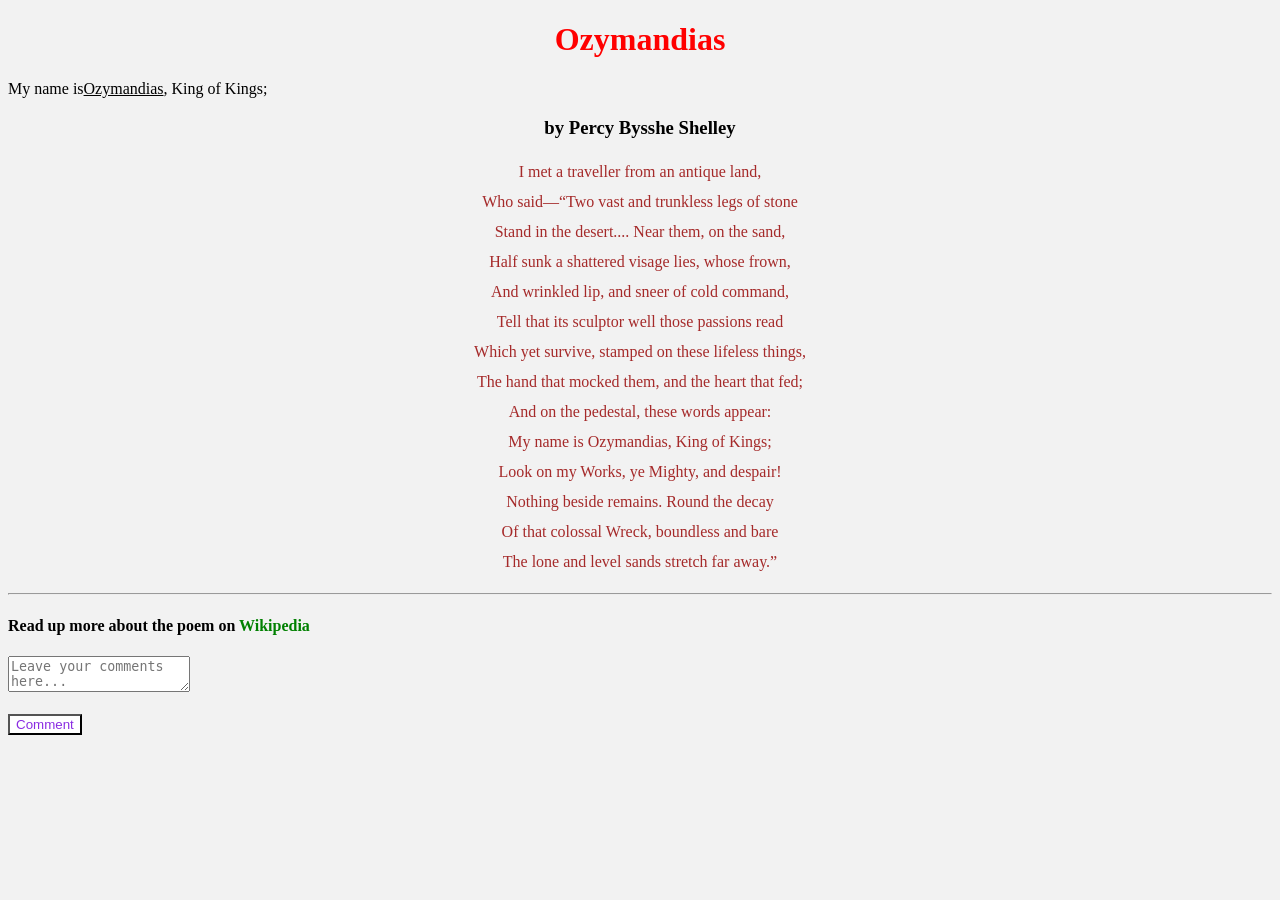
<file: L-10-CSS-P-1/index.html>
<!DOCTYPE html>
<html lang="en">

<head>
    <meta charset="UTF-8">
    <meta http-equiv="X-UA-Compatible" content="IE=edge">
    <meta name="viewport" content="width=device-width, initial-scale=1.0">
    <link rel="stylesheet" href="style.css">
    <title>CCS Assignment-1</title>
</head>

<body>

    <!-- Poem Name -->
    <h1>Ozymandias</h1>
    My name is<span>Ozymandias</span>, King of Kings;<br />

    <!-- Poet's Name -->
    <h3>by Percy Bysshe Shelley</h3>

    <!-- Poem -->
    <p>
        I met a traveller from an antique land,<br>
        Who said—“Two vast and trunkless legs of stone<br>
        Stand in the desert.... Near them, on the sand,<br>
        Half sunk a shattered visage lies, whose frown,<br>
        And wrinkled lip, and sneer of cold command,<br>
        Tell that its sculptor well those passions read<br>
        Which yet survive, stamped on these lifeless things,<br>
        The hand that mocked them, and the heart that fed;<br>
        And on the pedestal, these words appear:<br>
        My name is Ozymandias, King of Kings;<br>
        Look on my Works, ye Mighty, and despair!<br>
        Nothing beside remains. Round the decay<br>
        Of that colossal Wreck, boundless and bare<br>
        The lone and level sands stretch far away.”
    </p>

    <hr>

    <h4>
        Read up more about the poem on
        <a href="https://en.wikipedia.org/wiki/Ozymandias">
            Wikipedia
        </a>
    </h4>

    <textarea placeholder="Leave your comments here..."></textarea>

    <br><br>

    <button>Comment</button>

</body>

</html>
</file>
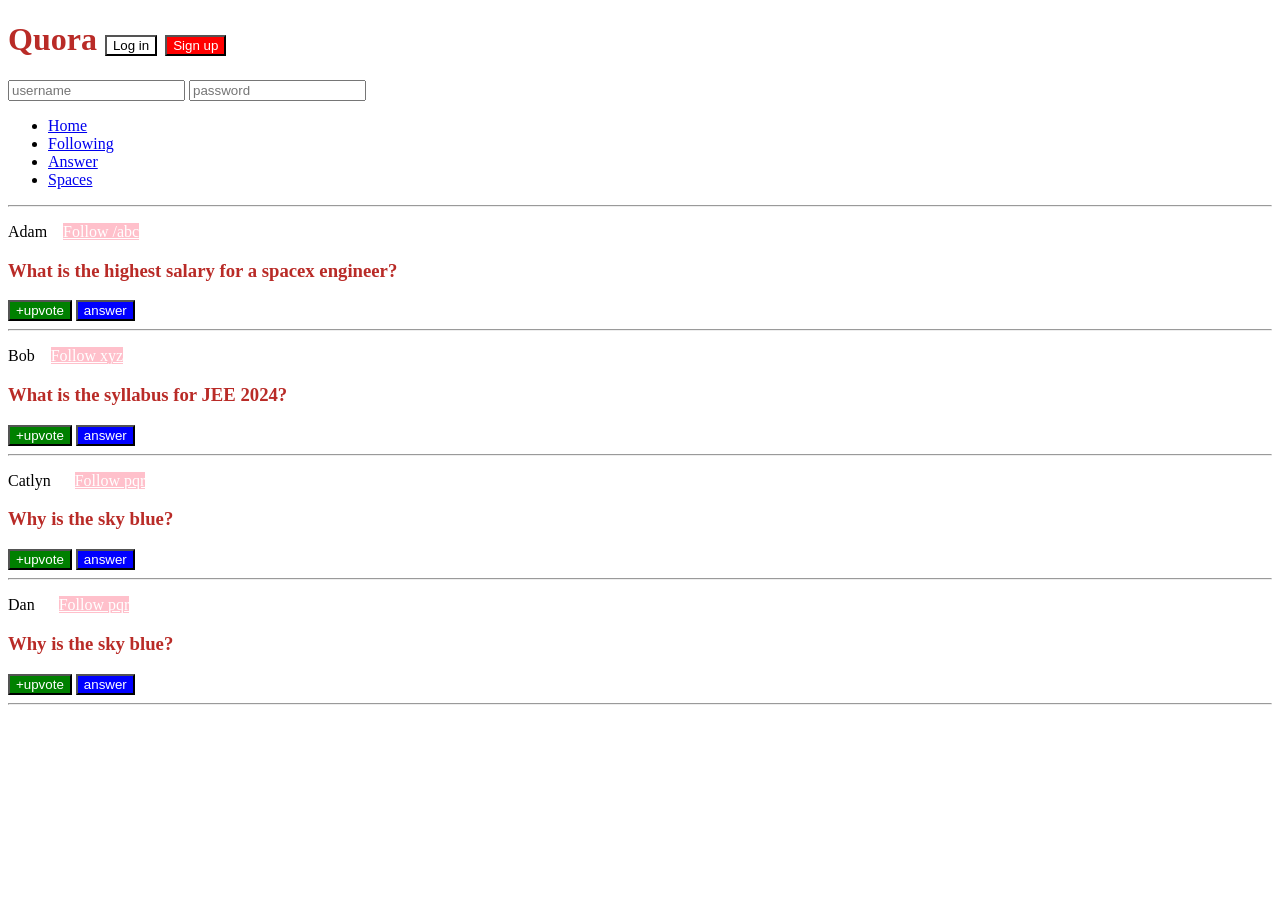
<file: L-11-CSS-P2/index.html>
<!DOCTYPE html>
<html lang="en">
  <head>
    <meta charset="UTF-8" />
    <meta http-equiv="X-UA-Compatible" content="IE=edge" />
    <meta name="viewport" content="width=device-width, initial-scale=1.0" />
    <title>CSS Chapter2</title>
    <link rel="stylesheet" href="style.css" />
  </head>
  <body>
    <header>
        <h1>Quora 
            <button id="login">Log in</button>
            <button id="signup">Sign up</button>
        </h1>
        <div>
            <input type="text" placeholder="username">
            <input type="password" placeholder="password">
        </div>
        <nav>
            <ul>
                <li><a href="/home">Home</a></li>
                <li><a href="/following">Following</a></li>
                <li><a href="/answer">Answer</a></li>
                <li><a href="/spaces">Spaces</a></li>
            </ul>
        </nav>
        <hr>
    </header>
    <main>
        <p  class="post">
        Adam &nbsp;&nbsp;
        <a class="follow" href="/adam">Follow /abc</a></span>
        </p>
        <h3>What is the highest salary for a spacex engineer?</h3>
        <span>
            <button class="upvote">+upvote</button>
            <button class="answer">answer</button>
        </span>
        <hr />

        <p  class="post">
        Bob &nbsp;&nbsp;
        <a class="follow" href="/bob">Follow xyz</a>
        </p>
        <h3>What is the syllabus for JEE 2024?</h3>
        <span>
            <button class="upvote">+upvote</button>
            <button class="answer">answer</button>
        </span>
        <hr />

        <p  class="post">
        Catlyn &nbsp;&nbsp;&nbsp;&nbsp;
        <a class="follow" href="/catlyn">Follow pqr</a>
        </p>
        <h3>Why is the sky blue?</h3>
        <span>
            <button class="upvote"  >+upvote</button>
            <button class="answer">answer</button>
        </span>
        <hr />

        <p class="post">
            Dan &nbsp;&nbsp;&nbsp;&nbsp;
            <a class="follow" href="/dan">Follow pqr</a>
            </p>
            <h3>Why is the sky blue?</h3>
            <span>
                <button class="upvote">+upvote</button>
                <button class="answer">answer</button>
            </span>
            <hr />
    </main>
  </body>
</html>
</file>
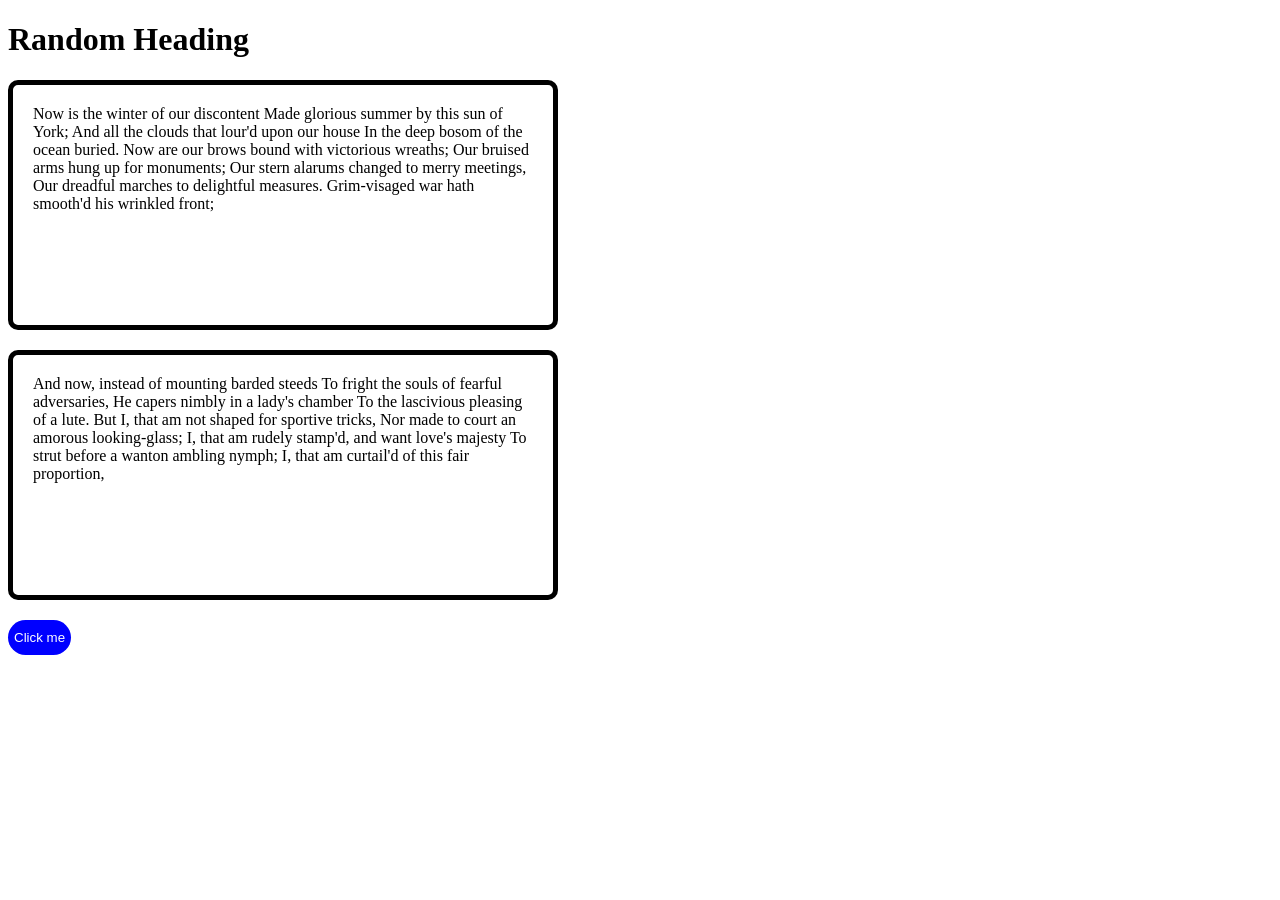
<file: L-12-CSS-P-3/index.html>
<!DOCTYPE html>
<html lang="en">
  <head>
    <meta charset="UTF-8" />
    <meta http-equiv="X-UA-Compatible" content="IE=edge" />
    <meta name="viewport" content="width=device-width, initial-scale=1.0" />
    <title>CSS</title>
    <link rel="stylesheet" href="style.css" />
  </head>
  <body>
    <h1>Random Heading</h1>
    <div>
      Now is the winter of our discontent Made glorious summer by this sun of
      York; And all the clouds that lour'd upon our house In the deep bosom of
      the ocean buried. Now are our brows bound with victorious wreaths; Our
      bruised arms hung up for monuments; Our stern alarums changed to merry
      meetings, Our dreadful marches to delightful measures. Grim-visaged war
      hath smooth'd his wrinkled front;
    </div>
    <div>
      And now, instead of mounting barded steeds To fright the souls of fearful
      adversaries, He capers nimbly in a lady's chamber To the lascivious
      pleasing of a lute. But I, that am not shaped for sportive tricks, Nor
      made to court an amorous looking-glass; I, that am rudely stamp'd, and
      want love's majesty To strut before a wanton ambling nymph; I, that am
      curtail'd of this fair proportion,
    </div>
    <button>Click me</button>
  </body>
</html>
</file>
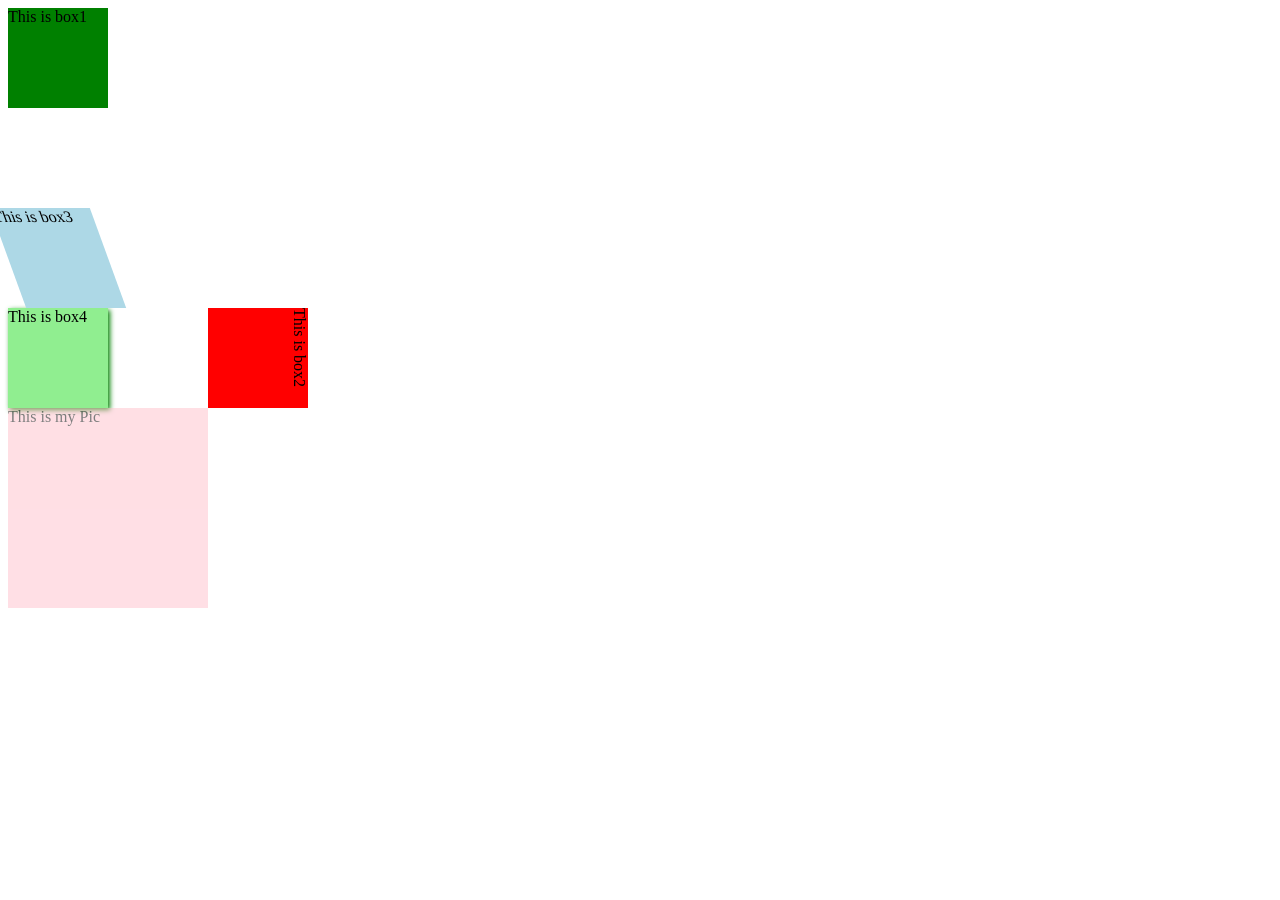
<file: L-13-CSS-P-4/index.html>
<!DOCTYPE html>
<html lang="en">
  <head>
    <meta charset="UTF-8" />
    <meta http-equiv="X-UA-Compatible" content="IE=edge" />
    <meta name="viewport" content="width=device-width, initial-scale=1.0" />
    <title>CSS Assignment</title>
    <link rel="stylesheet" href="style.css" />
  </head>
  <body>
    <div id="box1">This is box1</div>
    <div id="box2">This is box2</div>
    <div id="box3">This is box3</div>
    <div id="box4">This is box4</div>
    <div id="myPic">This is my Pic</div>
  </body>
</html>
</file>
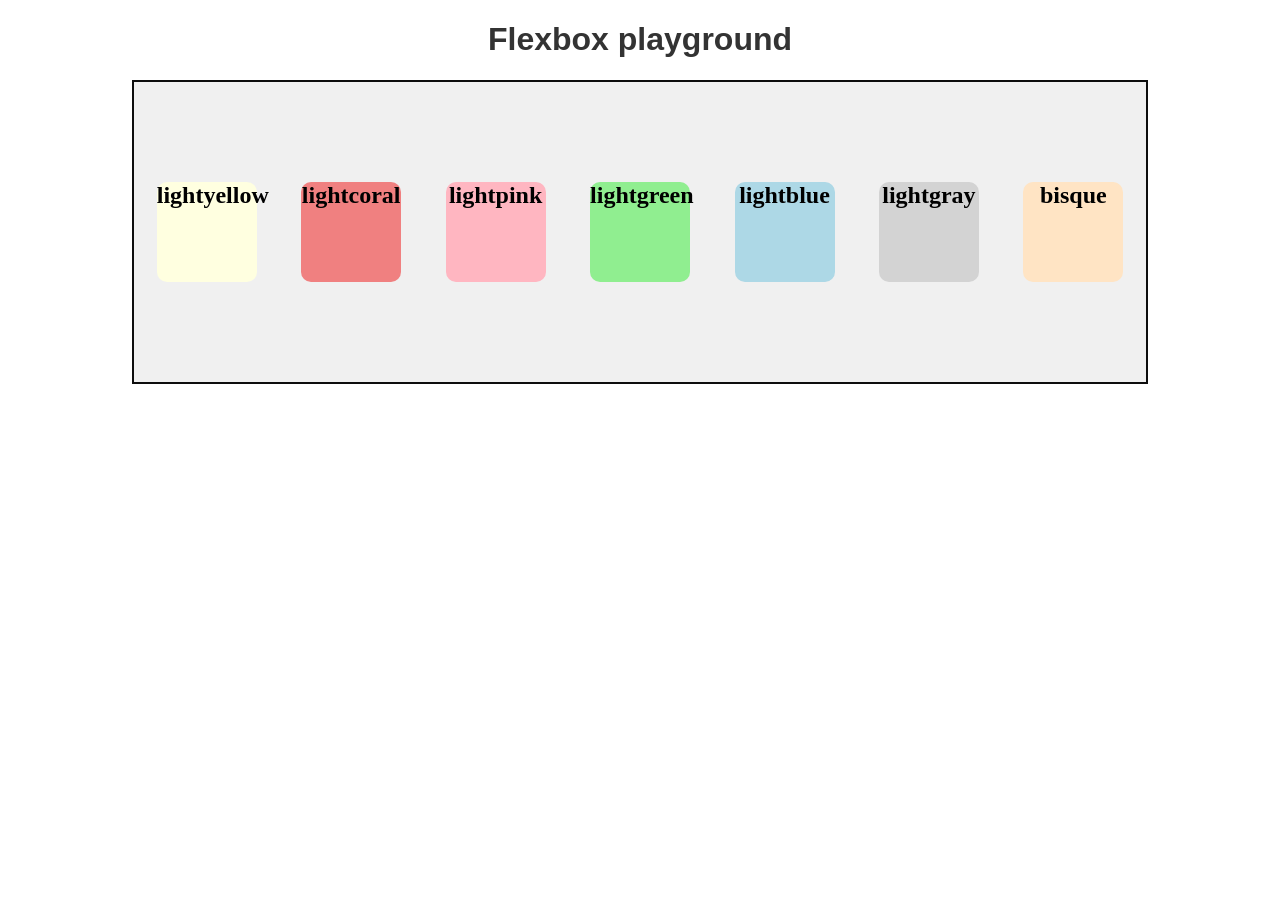
<file: L-14-CSS-P-5/index.html>
<!DOCTYPE html>
<html lang="en">
<head>
    <meta charset="UTF-8">
    <meta name="viewport" content="width=device-width, initial-scale=1.0">
    <title>flexBox</title>
    <link rel="stylesheet" href="style.css">
</head>
<body>
    <h1>Flexbox playground</h1>
<div id="container">
    <div style="background-color: bisque;">bisque</div>
    <div style="background-color: lightgray;">lightgray</div>
    <div style="background-color: lightblue;">lightblue</div>
    <div style="background-color: lightgreen;">lightgreen</div>
    <div style="background-color: lightpink;">lightpink</div>        
    <div style="background-color: lightcoral;">lightcoral</div>
    <div style="background-color: lightyellow;">lightyellow</div>
</div>

</body>
</html>
</file>
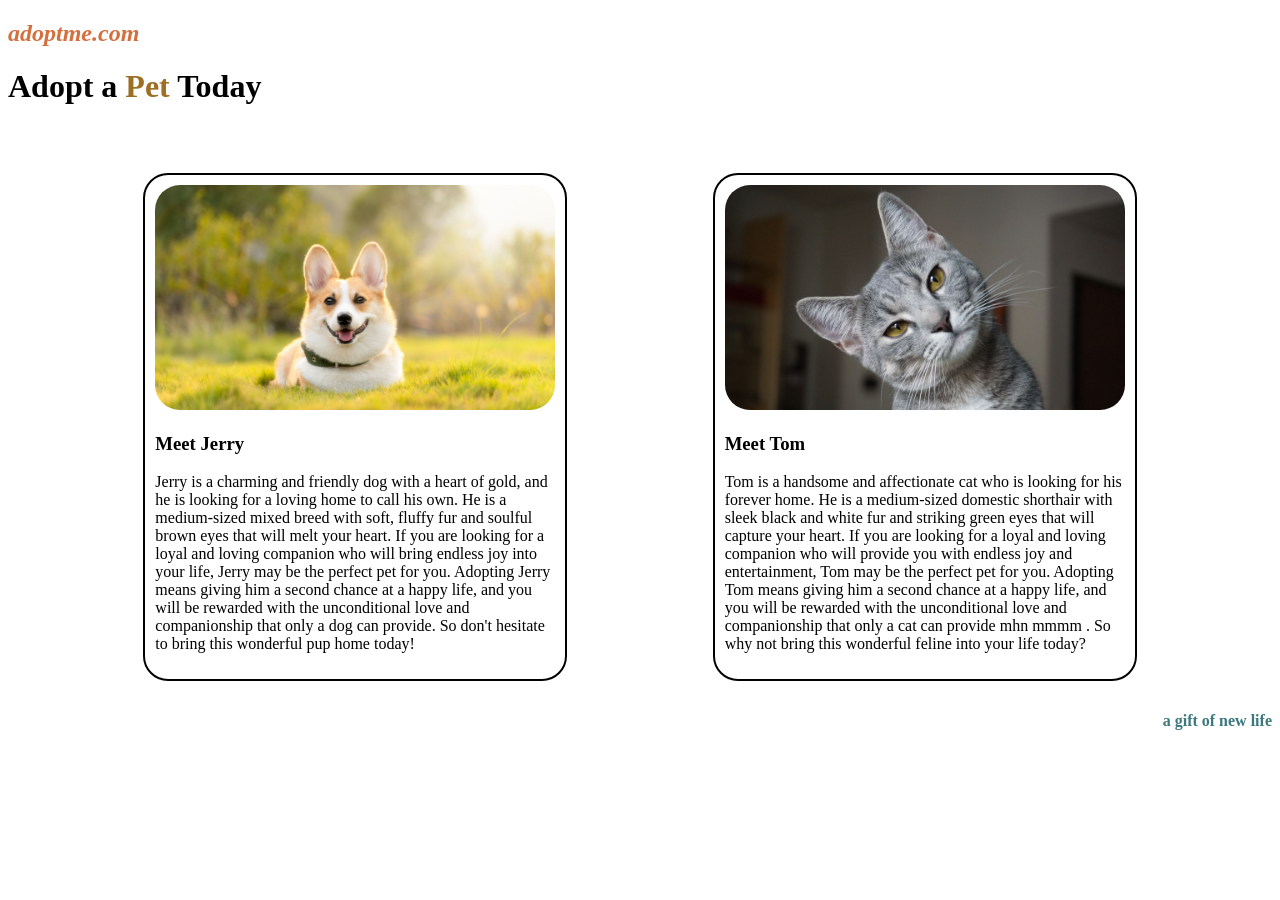
<file: L-15-CSS-P-6/index.html>
<!DOCTYPE html>
<html lang="en">
  <head>
    <meta charset="UTF-8" />
    <meta http-equiv="X-UA-Compatible" content="IE=edge" />
    <meta name="viewport" content="width=device-width, initial-scale=1.0" />
    <title>CSS</title>
    <link rel="stylesheet" href="style.css" />
  </head>
  <body>
    <h2><i>adoptme.com</i></h2>
    <h1>Adopt a <span>Pet</span> Today</h1>
    <br /><br />
    <div id="pets">
      <div class="card">
        <img src="dog.jpg" alt="jerry" />
        <h3>Meet Jerry</h3>
        <p>
          Jerry is a charming and friendly dog with a heart of gold, and he is
          looking for a loving home to call his own. He is a medium-sized mixed
          breed with soft, fluffy fur and soulful brown eyes that will melt your
          heart. If you are looking for a loyal and loving companion who will
          bring endless joy into your life, Jerry may be the perfect pet for
          you. Adopting Jerry means giving him a second chance at a happy life,
          and you will be rewarded with the unconditional love and companionship
          that only a dog can provide. So don't hesitate to bring this wonderful
          pup home today!
        </p>
      </div>
      <div class="card">
        <img src="cat.jpg" alt="tom" />
        <h3>Meet Tom</h3>
        <p>
          Tom is a handsome and affectionate cat who is looking for his forever
          home. He is a medium-sized domestic shorthair with sleek black and
          white fur and striking green eyes that will capture your heart. If you
          are looking for a loyal and loving companion who will provide you with
          endless joy and entertainment, Tom may be the perfect pet for you.
          Adopting Tom means giving him a second chance at a happy life, and you
          will be rewarded with the unconditional love and companionship that
          only a cat can provide mhn mmmm . So why not bring this wonderful
          feline into your life today?
        </p>
      </div>
    </div>
    <h4>a gift of new life</h4>
  </body>
</html>
</file>
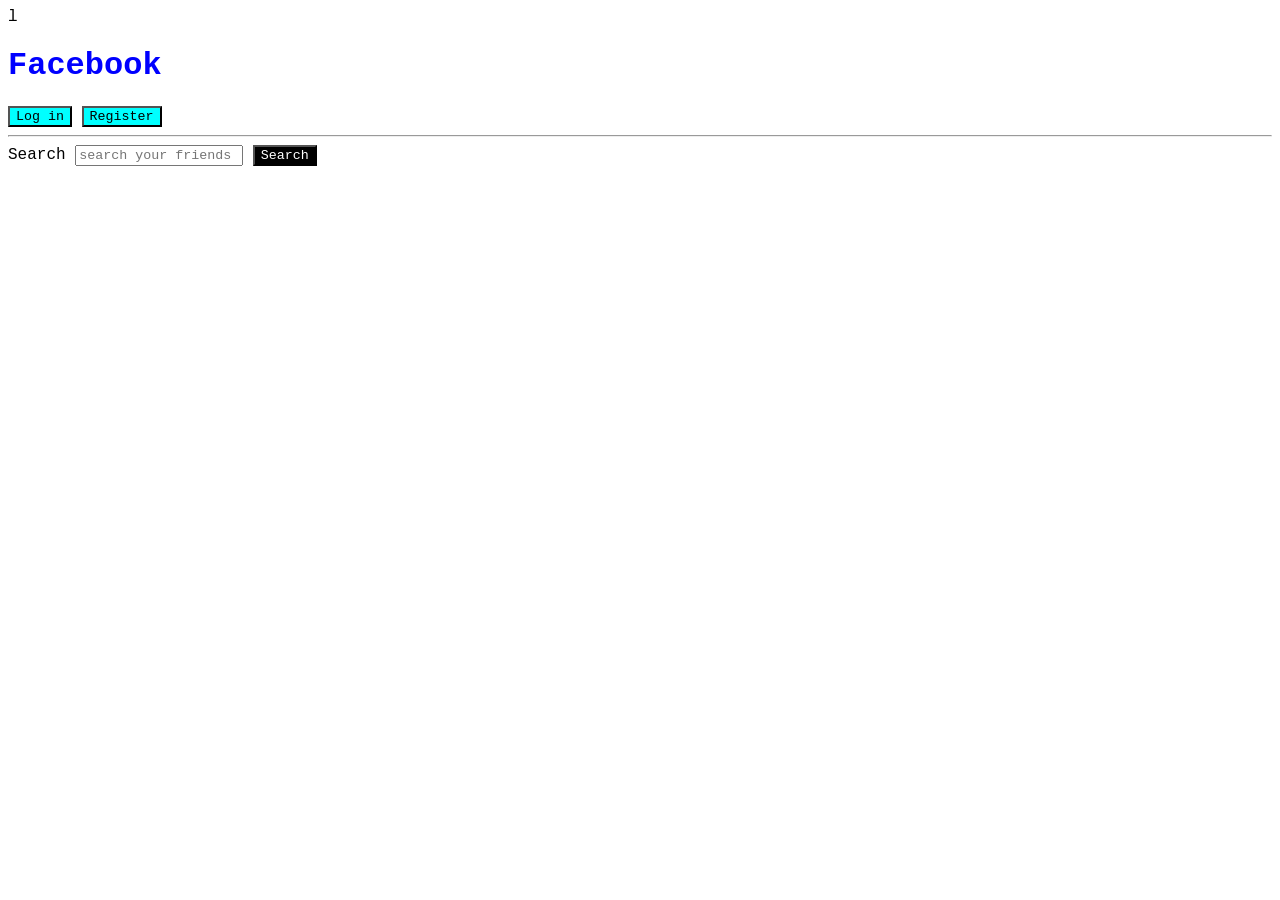
<file: L-11-CSS-P2/PracticeQs.html>
<!DOCTYPE html>
<html lang="en">
  <head>
    <meta charset="UTF-8" />
    <meta http-equiv="X-UA-Compatible" content="IE=edge" />
    <meta name="viewport" content="width=device-width, initial-scale=1.0" />
    <title>Practice Qs</title>
<link rel="stylesheet" href="practice.css"/>l
  </head>
  <body>
    <h1>Facebook</h1>
    <button class="userbtn">Log in</button>
    <button class="userbtn">Register</button>
    <hr />
    <label for="search">Search</label>
    <input placeholder="search your friends" id="search" />
    <button id="searchbtn">Search</button>
  </body>
</html>
</file>
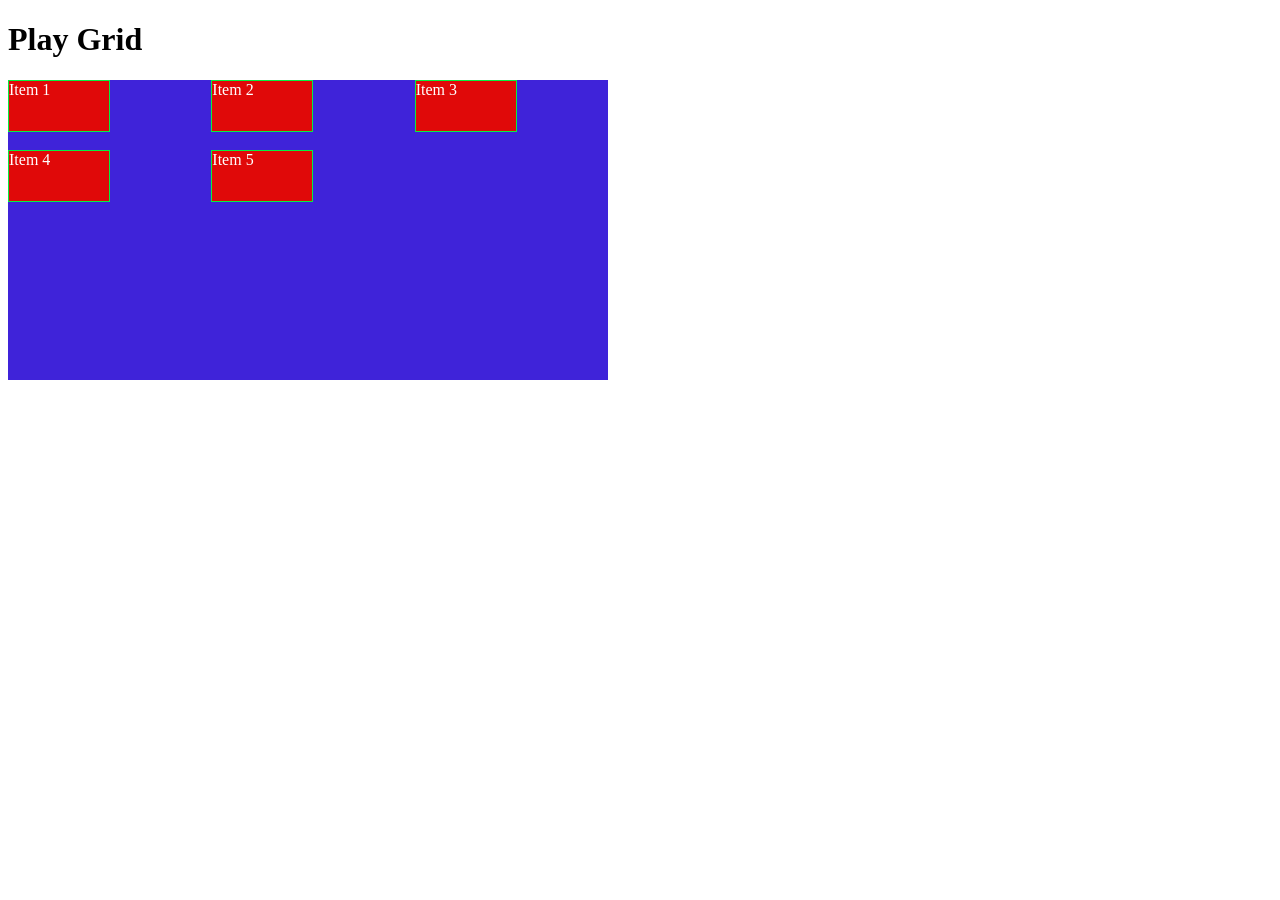
<file: L-15-CSS-P-6/practice.html>
<!DOCTYPE html>
<html lang="en">
<head>
    <meta charset="UTF-8">
    <meta name="viewport" content="width=device-width, initial-scale=1.0">
    <title>Document</title>
    <link rel="stylesheet" href="practice.css">
</head>
<body>
            <h1>Play Grid</h1>

    <div class="container">
        <div class="item">Item 1</div>
        <div class="item">Item 2</div>
        <div class="item">Item 3</div>
        <div class="item">Item 4</div>
        <div class="item">Item 5</div>
    </div>
</body>
</html>
</file>
<file: L-10-CSS-P-1/style.css>
body{
    background-color: #f2f2f2;
    font-family: georgia,serif;
}

h4{
    text-color: green;
}
h1{
    text-align: center;
    color: red;
    font-family: georgia,serif;
}

h3{
    color: black;
    text-align: center;
}
p{
    color: brown;
    text-align: center;
    line-height: 30px;
}

a{
    text-decoration: none;
    color: green;

}

button{
    background-color: white;
    color: blueviolet;
}

textarea{
    color: black;
    
}

span{
    text-decoration: underline;
    
}
</file>
<file: L-11-CSS-P2/style.css>
h1,h3{
    color: #b92b27;
}

#login{
    background: white;

}

#signup{
    background: red;
    color: white;
}
.upvote{
    background: green;
    color: white;
}

.answer{
    background: blue;
    color: white;
}
/* decendant selector */

.post a{
    color: purple;
    background:pink;
    color: white;
}
</file>
<file: L-12-CSS-P-3/style.css>
div {
    height: 200px;
    width: 500px;
    border-width: 5px;
    border-style: solid;
    border-color: black;
    padding: 20px;
    border-radius: 10px;
    margin-bottom: 20px;


}

button{
    background-color: blue;
    padding-top: 10px;
    padding-bottom: 10px;
    color: white;
    border: none;
    border-radius: 20px;
}
</file>
<file: L-13-CSS-P-4/style.css>
/* Qs1. Add a 2s transition on box1 for width changes.
       It should have 'ease-in' speed curve & 0.5s delay  */

#box1 {
  width: 100px;
  height: 100px;
  background: green;
  transition: width 2s ease-in 0.5s;
}

#box1:hover {
  width: 600px;
  
}

/* Qs2. Using transform, move box2 200px to the right  & 
        200px down. Also rotate it 90deg.*/

#box2 {
  width: 100px;
  height: 100px;
  background: red;
  transform: translate(200px, 200px) rotate(90deg);
}

/* Qs3. Using transform, skew box3 20deg along the x axis.*/

#box3 {
  width: 100px;
  height: 100px;
  background: lightblue;
  transform: skewX(20deg);
}

/* Qs4. Set a 2px horizontal & 2px vertical, green shadow 
        for box4, with a 5px blur radius.*/

#box4 {
  width: 100px;
  height: 100px;
  background: lightgreen;
  box-shadow: 2px 2px 5px green;
}

/* Qs5. Set Your picture or any picture as the background of the div
        "myPic". Also, set transparency of this div to 50%. */

#myPic {
  width: 200px;
  height: 200px;
  background: pink;
  opacity: 0.5;
}
</file>
<file: L-14-CSS-P-5/style.css>
#container{
    height: 300px;
    width: 80%;
    background-color: #f0f0f0;
    margin: 10px auto;
    border: 2px solid #0d0d0d;
    display: flex;
    flex-direction: row-reverse;
    justify-content: flex-start;
    flex-wrap: wrap-reverse;
    align-content: center;

}

h1{
    text-align: center;
    color: #333;
    font-family: Arial, sans-serif;
}

#container div{
    height: 100px;
    width: 100px;
    background-color: #4CAF50;
    margin: 20px auto;
    border-radius: 10px;
    text-align: center;
    font-size: 1.5rem;
    font-weight: bold; 
}
</file>
<file: L-15-CSS-P-6/style.css>
.card {
  width: 400px;
  border: 2px solid black;
  border-radius: 25px;
  padding: 10px;
  margin: 10px;
}
/* 
.card:hover {
  transform: translateY(-15px) scale(1.02);
  box-shadow: 0 20px 40px rgba(0, 0, 0, 0.2);
} */

img {
  width: 100%;
  border-radius: 25px;
}

.card:hover img {
  transform: scale(1.08);
  filter: brightness(1.08);
}


h2 {
  color: #d56f3e;
}

span {
  color: #9d6f24;
}

h4 {
  text-align: right;
  color: #3c787e;
}

#pets {
  display: flex;
  justify-content: space-evenly;
}
@media(max-width:375px){
  #pet {
    flex-wrap: wrap;
  }
}
</file>
<file: L-11-CSS-P2/practice.css>
*{
    font-family: 'Courier New';
}

h1{
    color: blue;
    text-align: left;
}

#searchbtn{
    background: #000;
    color: white;
}
.userbtn{
    background: aqua;
    color: black;
}
</file>
<file: L-15-CSS-P-6/practice.css>
.container {
    width: 600px;
    height: 300px;
    background-color: #3f23d9;
    display: grid;
    color: #fff;
    grid-template-rows: 60px 60px 60px 60px 60px;
    grid-template-columns: auto auto auto ;
    row-gap: 10px;
    column-gap: 10px;


}

.item {
    width: 100px;
    height: 50px;
    border: 1px solid #07ef41;
    background-color: #e00909;
}
</file>
